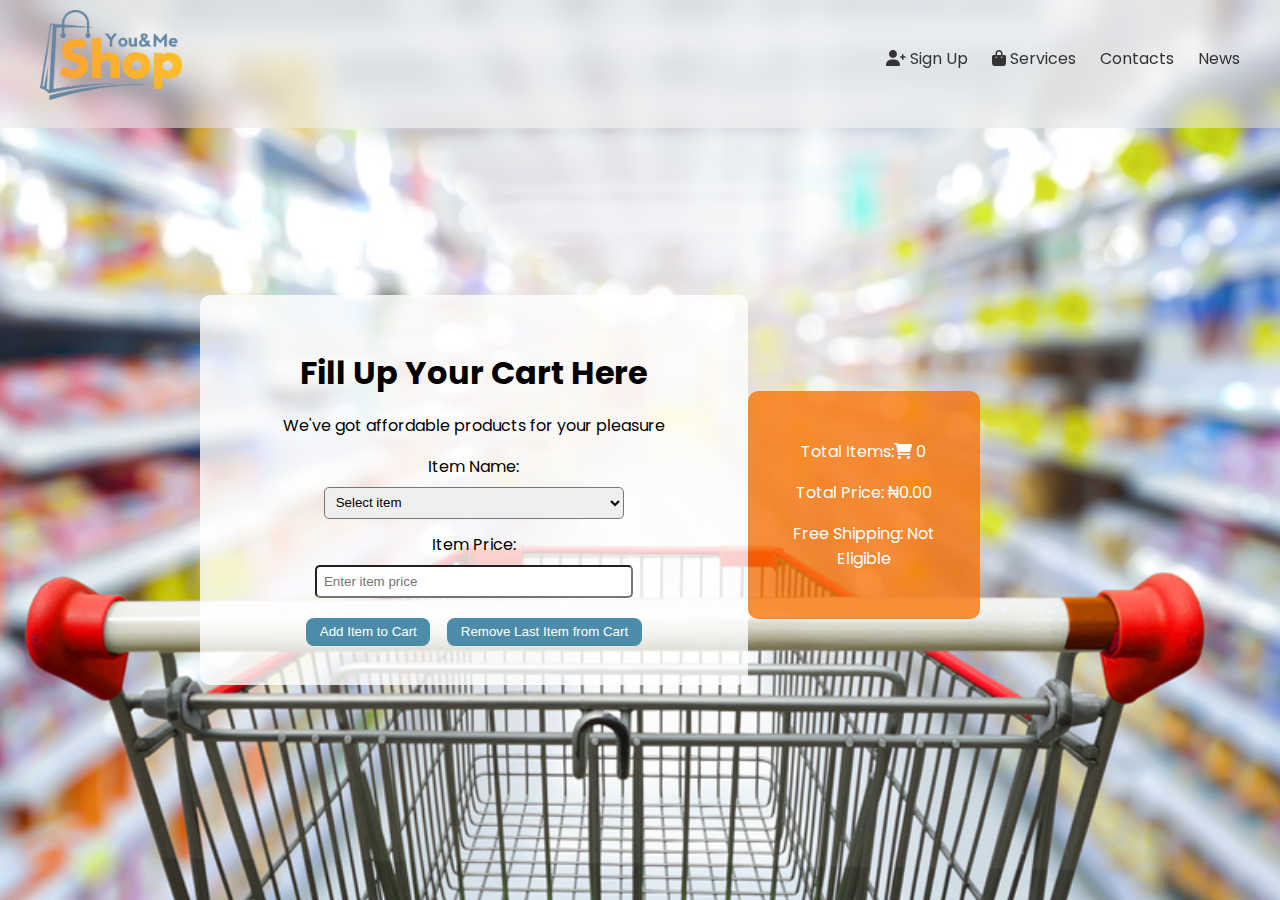
<file: shop.html>
<!DOCTYPE html>
<html lang="en">
  <head>
    <meta charset="UTF-8" />
    <meta http-equiv="X-UA-Compatible" content="IE=edge" />
    <meta name="viewport" content="width=device-width, initial-scale=1.0" />
    <link rel="stylesheet" href="https://fonts.googleapis.com/css2?family=Poppins:wght@400;700&display=swap">

    <title>Shop Now</title>
    <link rel="stylesheet" href="shop.css" />
    <link
      rel="stylesheet"
      href="https://cdnjs.cloudflare.com/ajax/libs/font-awesome/6.0.0-beta3/css/all.min.css"
    />
  </head>
  <body>
    <header>
      <div class="container">
        <a href="index.html">
          <img src="logo.png" alt="Logo" class="logo" />
        </a>
        <nav>
          <ul>
            <li>
              <a href="#"><i class="fas fa-user-plus"></i> Sign Up</a>
            </li>
            <li class="dropdown">
              <a href="javascript:void(0)" class="dropbtn"
                ><i class="fas fa-shopping-bag"></i> Services</a
              >
              <div class="dropdown-content">
                <a href="#">Products</a>
                <a href="#">Promo</a>
                <a href="#">Free Shipping</a>
              </div>
            </li>
            <li><a href="#home">Contacts</a></li>
            <li><a href="#news">News</a></li>
          </ul>
        </nav>
      </div>
    </header>
    <main class="content-container">
      <div class="form-container">
        <h1>Fill Up Your Cart Here</h1>
        <p>We've got affordable products for your pleasure</p>

        <label for="item-name">Item Name:</label>
        <select id="item-name" aria-label="Select item name">
          <option value="">Select item</option>
          <option value="Nestle MILO Activ-GO Sachet 6x800g">
            Nestle Milo Activ-GO Sachet 6x800g
          </option>
          <option value="Peak Milk Gold 3x800g">Peak Milk Gold 3x800g</option>
          <option value="Daawat Basmati Rice 50g">
            Daawat Basmati Rice 50g
          </option>
          <option value="Ayoola Fufu Flour 5kg">Ayoola Fufu Flour 5kg</option>
          <option value="Golden Penny Semovita 2kg">
            Golden Penny Semovita 2kg
          </option>
          <option value="Dangote Sugar Sachet 25g">
            Dangote Sugar Sachet 25g
          </option>
        </select>

        <label for="item-price">Item Price:</label>
        <input
          type="text"
          id="item-price"
          placeholder="Enter item price"
          aria-label="Enter item price"
        />

        <button id="add-item" aria-label="Add item to cart">
          Add Item to Cart
        </button>
        <button id="remove-item" aria-label="Remove last item from cart">
          Remove Last Item from Cart
        </button>
      </div>
      <!--
      <div class="products">
        <div class="product">
          <img src="image1.png" alt="Product 1" />
          <p>Peak Milk Gold 3x800g</p>
          <p>&#8358;10.00</p>
        </div>
        <div class="product">
          <img src="image2.png" alt="Product 2" />
          <p>Nestle MILO Activ-GO Sachet 6x800g</p>
          <p>&#8358;20.00</p>
        </div>
        <div class="product">
          <img src="image3.png" alt="Product 3" />
          <p>Daawat Basmati Rice 50g</p>
          <p>&#8358;30.00</p>
        </div>
        <div class="product">
          <img src="image4.png" alt="Product 4" />
          <p>Product 1</p>
          <p>&#8358;10.00</p>
        </div>
        <div class="product">
          <img src="image5.png" alt="Product 5" />
          <p>Product 2</p>
          <p>&#8358;20.00</p>
        </div>
        <div class="product">
          <img src="image6.png" alt="Product 6" />
          <p>Product 3</p>
          <p>&#8358;30.00</p>
        </div>
      </div>-->

      <section class="cart-info">
        <p id="total-items">
          Total Items:<i class="fas fa-shopping-cart"></i>
          0
        </p>
        <p id="total-price">Total Price: &#8358;0.00</p>
        <p id="free-shipping">Free Shipping: Not Eligible</p>
        <p id="messages"></p>
      </section>
    </main>

    <section class="cart-items" id="cart-items"></section>
    <script src="index.js"></script>
  </body>
</html>
</file>
<file: shop.css>
body {
  font-family: Poppins, sans-serif;
  margin: 0;
  padding: 0;
  background-image: url("hero2.jpg");
  background-size: cover;
  background-position: center;
  background-repeat: no-repeat;
  height: 100vh;
  display: flex;
  justify-content: center;
  align-items: center;
  flex-direction: column;
}

header {
  backdrop-filter: blur(10px);
  color: rgb(212, 212, 212);
  padding: 10px 0;
  height: 12vh;
  width: 100%;
  position: fixed;
  top: 0;
  left: 0;
  z-index: 10;
  margin-top: 0 !important;
  background: rgba(241, 240, 240, 0.5);
}

.container {
  display: flex;
  justify-content: space-between;
  align-items: center;
  max-width: 1200px;
  margin: 0 auto;
  padding: 0 20px;
}

.logo {
  height: 10vh;
}

nav ul {
  list-style-type: none;
  margin: 0;
  padding: 0;
}

nav ul li {
  display: inline-block;
  margin-left: 20px;
}

nav ul li a {
  color: rgb(52, 52, 52);
  text-decoration: none;
}

nav ul li a:hover {
  color: #6487a3;
  font-weight: bold;
}

li.dropdown {
  display: inline-block;
}

.dropdown-content {
  display: none;
  position: absolute;
  background-color: #f9f9f9;
  border-radius: 10px;
  min-width: 160px;
  box-shadow: 0px 8px 16px 0px rgba(0, 0, 0, 0.2);
  z-index: 1;
}

.dropdown-content a {
  color: black;
  padding: 12px 16px;
  text-decoration: none;
  display: block;
  text-align: left;
}

.dropdown-content a:hover {
  background: linear-gradient(135deg, #f3ba01, #ffb303);
  color: white;
  font-weight: normal;
  z-index: 20;
}

.dropdown:hover .dropdown-content {
  display: block;
}

.content-container {
  display: flex;
  justify-content: space-around;
  align-items: flex-start;
  padding: 2em;
  width: 100%;
  margin-top: 5rem;
}

.form-container,
.products {
  width: 45%;
}

.form-container {
  padding: 2em;
  text-align: center;
  background: rgba(255, 255, 255, 0.8);
  border-radius: 10px;
  margin-left: 200px;
  transition: box-shadow 0.3s ease;
}
.form-container:hover {
  box-shadow: 0 8px 26px rgba(0, 0, 0, 0.2);
}

h1 {
  margin-bottom: 0.5em;
}

p {
  margin-bottom: 1em;
}

label {
  display: block;
  margin-bottom: 0.5em;
}

input,
select {
  padding: 0.5em;
  margin-bottom: 1em;
  width: 100%;
  max-width: 300px;
  display: block;
  margin-left: auto;
  margin-right: auto;
  border-radius: 5px;
  z-index: 20;
}

button {
  padding: 0.5em 1em;
  margin: 0.5em;
  background-color: #4d8ca9;
  color: #fff;
  border: none;
  cursor: pointer;
  border-radius: 8px;
}

button:hover {
  background-color: #fca401;
}
/*
.products {
  display: flex;
  gap: 2em;
  text-align: center;
 
.product img {
  max-width: 50px;
}
*/
.cart-info {
  text-align: center;
  padding: 2em;
  background-color: #f87103c5;
  margin-top: 6em;
  color: white;
  border-radius: 10px;
  transition: box-shadow 0.3s ease;
  margin-right: 300px;
}
.cart-info:hover {
  box-shadow: 0 8px 16px rgba(0, 0, 0, 0.2);
}

.cart-item {
  display: inline-block;
  text-align: center;
  font-size: 0.8rem;
  width: 10vw;
  font-weight: bolder;
  line-height: 1;
  padding: 10px;
  margin-right: 1em;
  margin-top: -200px;
  border-radius: 4px;
  color:white;
  background-color:#018d01f2;
}
@media (max-width: 768px) {
  body{overflow-x: hidden;
  }
  html{
    font-size: 50%;
  }
  .container {
    flex-direction: column;
    align-items: flex-start;
  }

  .content-container {
    flex-direction: column;
    align-items: center;
  }

  .form-container,
  .products {
    position: relative;
    left:-10rem;
    top:3rem;

    width: 80%;
  }
}
</file>
